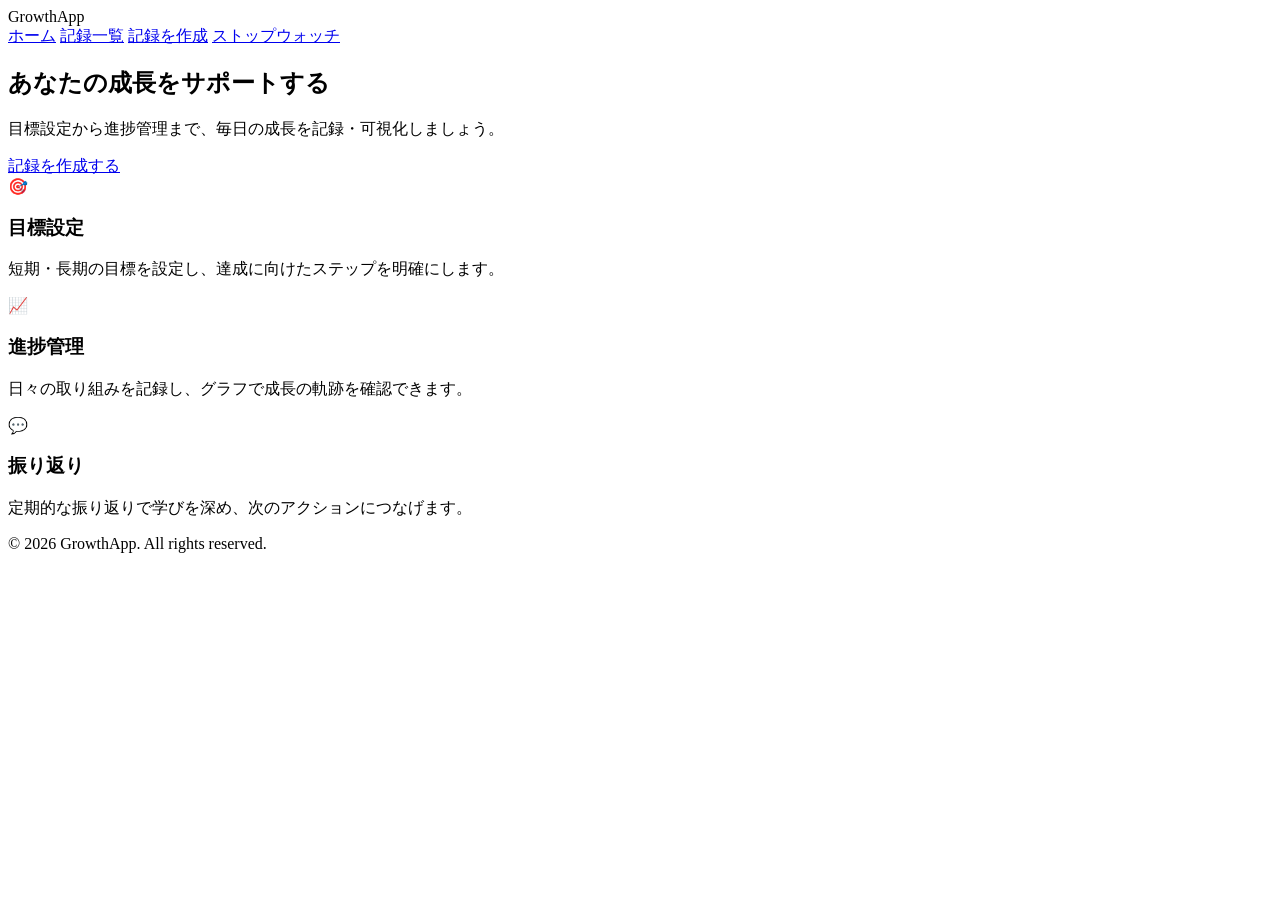
<file: GrowthApp/src/main/resources/templates/index.html>
<!DOCTYPE html>
<html xmlns:th="http://www.thymeleaf.org" lang="ja">
<head>
    <meta charset="UTF-8">
    <meta name="viewport" content="width=device-width, initial-scale=1.0">
    <title>GrowthApp</title>
    <link rel="stylesheet" th:href="@{/css/style.css}">
</head>
<body>

<header>
    <div class="logo">GrowthApp</div>
    <nav>
        <a href="/">ホーム</a>
        <a href="/growth_records">記録一覧</a>
        <a href="/growth_records/new">記録を作成</a>
        <a href="/stopwatch">ストップウォッチ</a>
    </nav>
</header>

<section class="hero">
    <h1>あなたの成長をサポートする</h1>
    <p>目標設定から進捗管理まで、毎日の成長を記録・可視化しましょう。</p>
    <a href="/growth_records/new" class="btn">記録を作成する</a>
</section>

<section class="features">
    <div class="feature-card">
        <div class="icon">🎯</div>
        <h3>目標設定</h3>
        <p>短期・長期の目標を設定し、達成に向けたステップを明確にします。</p>
    </div>
    <div class="feature-card">
        <div class="icon">📈</div>
        <h3>進捗管理</h3>
        <p>日々の取り組みを記録し、グラフで成長の軌跡を確認できます。</p>
    </div>
    <div class="feature-card">
        <div class="icon">💬</div>
        <h3>振り返り</h3>
        <p>定期的な振り返りで学びを深め、次のアクションにつなげます。</p>
    </div>
</section>

<footer>
    <p>&copy; 2026 GrowthApp. All rights reserved.</p>
</footer>

</body>
</html>
</file>
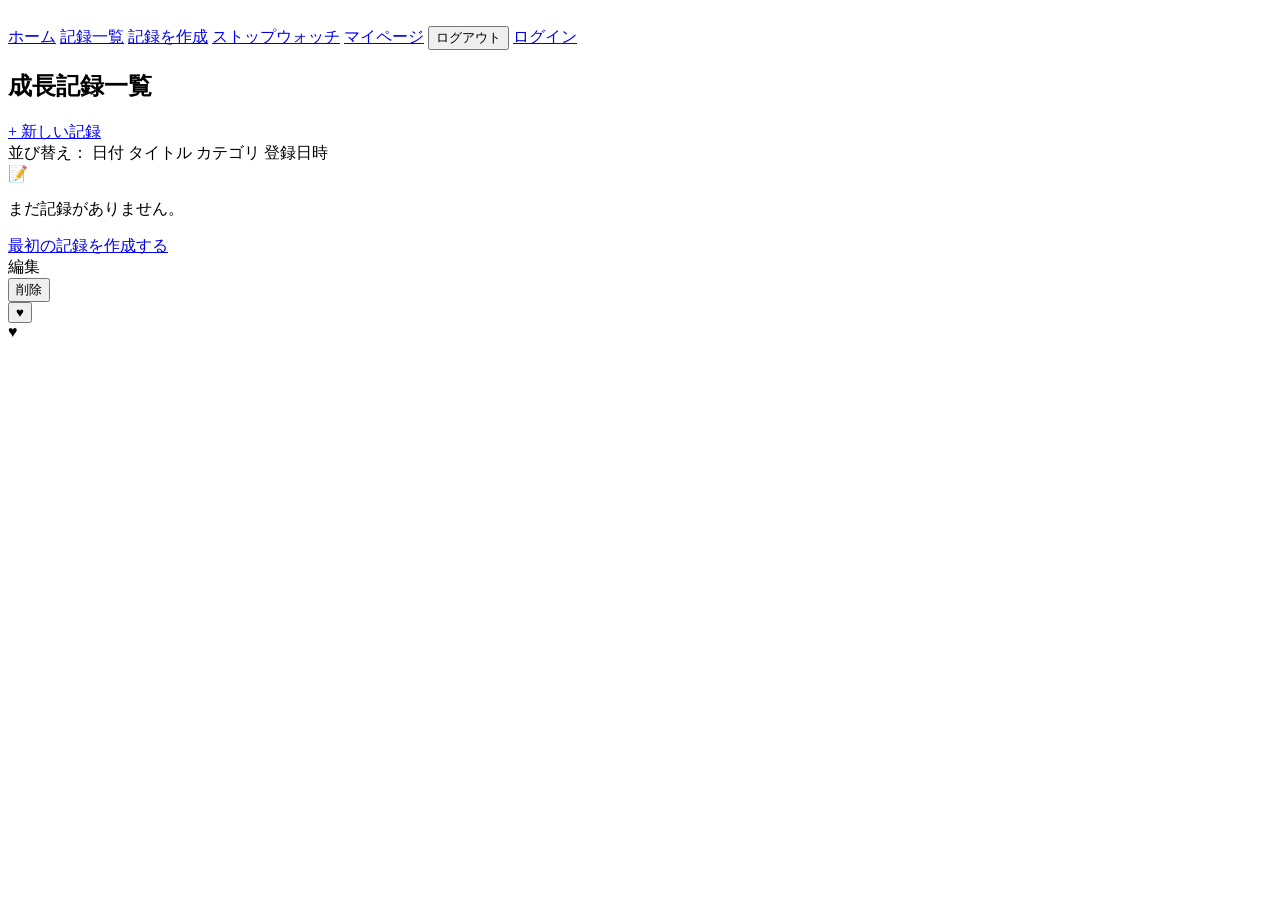
<file: GrowthApp/src/main/resources/templates/growth_records/index.html>
<!DOCTYPE html>
<html xmlns:th="http://www.thymeleaf.org"
      xmlns:sec="http://www.thymeleaf.org/extras/spring-security"
      lang="ja">
<head>
    <meta charset="UTF-8">
    <meta name="viewport" content="width=device-width, initial-scale=1.0">
    <title>成長記録一覧 - GrowthApp</title>
    <link rel="stylesheet" th:href="@{/css/style.css}">
    <link rel="stylesheet" th:href="@{/css/list.css}">
</head>
<body>

<header>
    <div class="logo"><a href="/" style="color:white;text-decoration:none;">GrowthApp</a></div>
    <nav>
        <a href="/">ホーム</a>
        <a href="/growth_records">記録一覧</a>
        <a href="/growth_records/new">記録を作成</a>
        <a href="/stopwatch">ストップウォッチ</a>
        <a sec:authorize="isAuthenticated()" href="/mypage">マイページ</a>
        <span sec:authorize="isAuthenticated()">
            <form th:action="@{/logout}" method="post" style="display:inline;">
                <button type="submit" class="nav-logout-btn">ログアウト</button>
            </form>
        </span>
        <a sec:authorize="!isAuthenticated()" href="/login">ログイン</a>
    </nav>
</header>

<main class="list-container">
    <div class="list-header">
        <h2 class="list-title">成長記録一覧</h2>
        <a href="/growth_records/new" class="btn">+ 新しい記録</a>
    </div>

    <div class="sort-bar">
        <span class="sort-label">並び替え：</span>
        <a th:href="@{/growth_records(sort='date', dir=${currentSort == 'date' && currentDir == 'asc' ? 'desc' : 'asc'})}"
           th:classappend="${currentSort == 'date'} ? 'sort-active' : ''"
           class="sort-link">
            日付
            <span th:if="${currentSort == 'date'}" th:text="${currentDir == 'asc' ? '↑' : '↓'}"></span>
        </a>
        <a th:href="@{/growth_records(sort='title', dir=${currentSort == 'title' && currentDir == 'asc' ? 'desc' : 'asc'})}"
           th:classappend="${currentSort == 'title'} ? 'sort-active' : ''"
           class="sort-link">
            タイトル
            <span th:if="${currentSort == 'title'}" th:text="${currentDir == 'asc' ? '↑' : '↓'}"></span>
        </a>
        <a th:href="@{/growth_records(sort='category', dir=${currentSort == 'category' && currentDir == 'asc' ? 'desc' : 'asc'})}"
           th:classappend="${currentSort == 'category'} ? 'sort-active' : ''"
           class="sort-link">
            カテゴリ
            <span th:if="${currentSort == 'category'}" th:text="${currentDir == 'asc' ? '↑' : '↓'}"></span>
        </a>
        <a th:href="@{/growth_records(sort='createdAt', dir=${currentSort == 'createdAt' && currentDir == 'asc' ? 'desc' : 'asc'})}"
           th:classappend="${currentSort == 'createdAt'} ? 'sort-active' : ''"
           class="sort-link">
            登録日時
            <span th:if="${currentSort == 'createdAt'}" th:text="${currentDir == 'asc' ? '↑' : '↓'}"></span>
        </a>
    </div>

    <div th:if="${growthRecords.isEmpty()}" class="empty-state">
        <div class="empty-icon">📝</div>
        <p>まだ記録がありません。</p>
        <a href="/growth_records/new" class="btn" style="margin-top: 16px;">最初の記録を作成する</a>
    </div>

    <div th:unless="${growthRecords.isEmpty()}" class="record-list">
        <div th:each="record : ${growthRecords}" class="record-card">
            <div class="record-meta">
                <span class="record-date" th:text="${#temporals.format(record.date, 'yyyy年MM月dd日')}"></span>
                <span th:if="${record.category}" class="record-category" th:text="${record.category}"></span>
                <a th:href="@{/growth_records/{id}/edit(id=${record.id})}" class="record-edit-link">編集</a>
                <form th:action="@{/growth_records/{id}/delete(id=${record.id})}" method="post" class="delete-form"
                      onsubmit="return confirm('この記録を削除しますか？');">
                    <button type="submit" class="record-delete-btn">削除</button>
                </form>
                <form sec:authorize="isAuthenticated()"
                      th:action="@{/growth_records/{id}/like(id=${record.id})}" method="post" class="like-form">
                    <input type="hidden" name="sort" th:value="${currentSort}">
                    <input type="hidden" name="dir" th:value="${currentDir}">
                    <button type="submit" class="like-btn">♥ <span th:text="${record.likeCount}"></span></button>
                </form>
                <span sec:authorize="!isAuthenticated()" class="like-count-readonly">
                    ♥ <span th:text="${record.likeCount}"></span>
                </span>
            </div>
            <h3 class="record-title">
                <a th:href="@{/growth_records/{id}(id=${record.id})}" class="record-title-link" th:text="${record.title}"></a>
            </h3>
            <p class="record-content" th:text="${record.content}"></p>
        </div>
    </div>
</main>

</body>
</html>
</file>
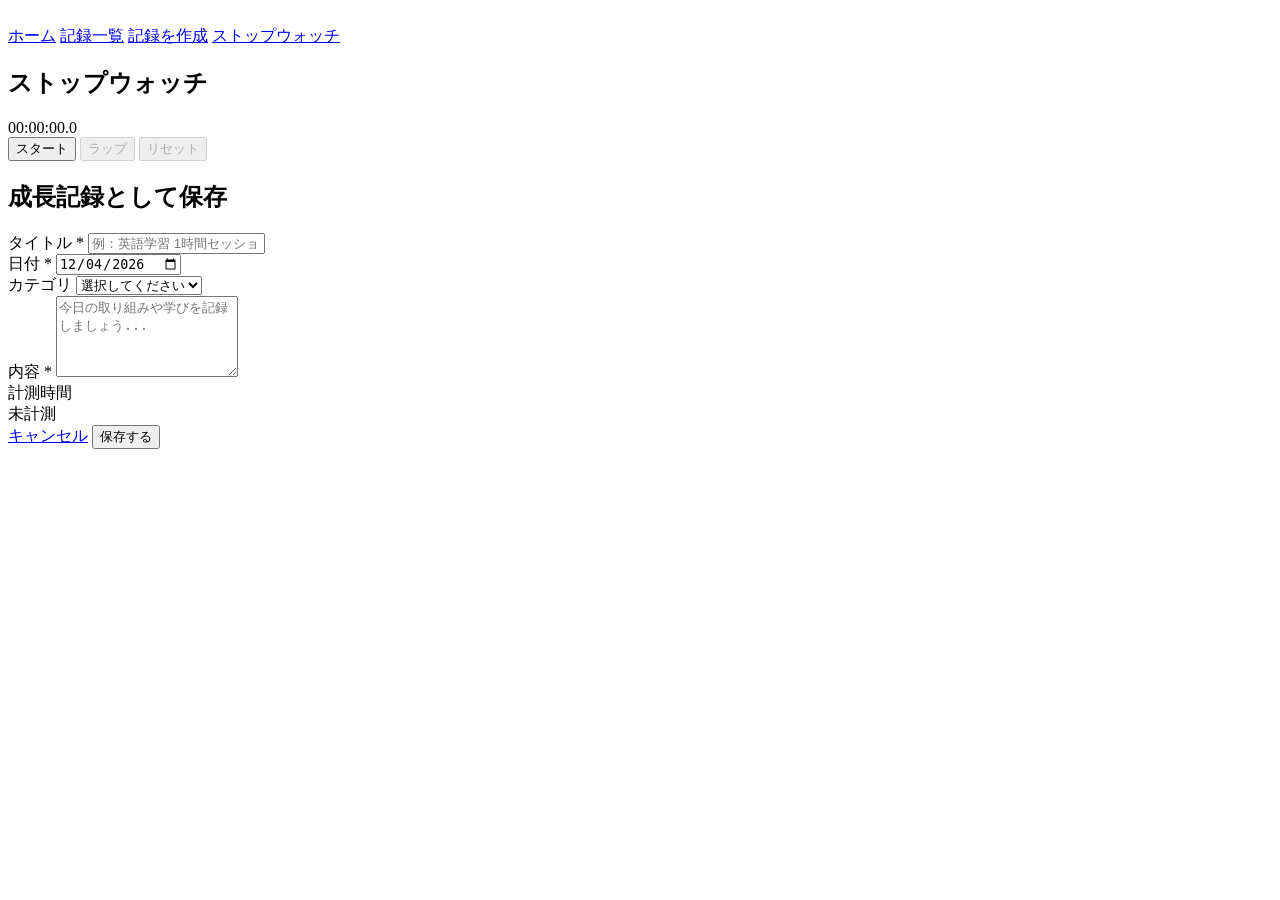
<file: GrowthApp/src/main/resources/templates/stopwatch/index.html>
<!DOCTYPE html>
<html xmlns:th="http://www.thymeleaf.org" lang="ja">
<head>
    <meta charset="UTF-8">
    <meta name="viewport" content="width=device-width, initial-scale=1.0">
    <title>ストップウォッチ - GrowthApp</title>
    <link rel="stylesheet" th:href="@{/css/style.css}">
    <link rel="stylesheet" th:href="@{/css/form.css}">
    <link rel="stylesheet" th:href="@{/css/stopwatch.css}">
</head>
<body>

<header>
    <div class="logo"><a href="/" style="color:white;text-decoration:none;">GrowthApp</a></div>
    <nav>
        <a href="/">ホーム</a>
        <a href="/growth_records">記録一覧</a>
        <a href="/growth_records/new">記録を作成</a>
        <a href="/stopwatch" class="active">ストップウォッチ</a>
    </nav>
</header>

<main class="sw-main">

    <section class="sw-section">
        <h2 class="sw-heading">ストップウォッチ</h2>

        <div class="sw-display" id="swDisplay">00:00:00.0</div>

        <div class="sw-controls">
            <button id="btnStartPause" class="sw-btn sw-btn-start" onclick="toggleStartPause()">スタート</button>
            <button id="btnLap" class="sw-btn sw-btn-lap" onclick="recordLap()" disabled>ラップ</button>
            <button id="btnReset" class="sw-btn sw-btn-reset" onclick="resetTimer()" disabled>リセット</button>
        </div>

        <div class="sw-laps" id="swLaps" style="display:none;">
            <h3 class="sw-laps-heading">ラップ記録</h3>
            <ol id="lapList" class="lap-list"></ol>
        </div>
    </section>

    <section class="sw-save-section">
        <h2 class="sw-heading">成長記録として保存</h2>

        <form th:action="@{/growth_records}" th:object="${growthRecord}" method="post">

            <div class="form-group">
                <label for="title">タイトル <span class="required">*</span></label>
                <input type="text" id="title" th:field="*{title}" placeholder="例：英語学習 1時間セッション">
                <span class="error" th:if="${#fields.hasErrors('title')}" th:errors="*{title}"></span>
            </div>

            <div class="form-group">
                <label for="date">日付 <span class="required">*</span></label>
                <input type="date" id="date" th:field="*{date}">
                <span class="error" th:if="${#fields.hasErrors('date')}" th:errors="*{date}"></span>
            </div>

            <div class="form-group">
                <label for="category">カテゴリ</label>
                <select id="category" th:field="*{category}">
                    <option value="">選択してください</option>
                    <option value="学習">学習</option>
                    <option value="運動">運動</option>
                    <option value="仕事">仕事</option>
                    <option value="趣味">趣味</option>
                    <option value="その他">その他</option>
                </select>
            </div>

            <div class="form-group">
                <label for="content">内容 <span class="required">*</span></label>
                <textarea id="content" th:field="*{content}" rows="5" placeholder="今日の取り組みや学びを記録しましょう..."></textarea>
                <span class="error" th:if="${#fields.hasErrors('content')}" th:errors="*{content}"></span>
            </div>

            <div class="form-group">
                <label>計測時間</label>
                <div class="sw-duration-display" id="durationDisplay">未計測</div>
                <input type="hidden" id="durationSeconds" th:field="*{durationSeconds}">
            </div>

            <div class="form-actions">
                <a href="/growth_records" class="btn-secondary">キャンセル</a>
                <button type="submit" class="btn">保存する</button>
            </div>

        </form>
    </section>
</main>

<script>
    let startTime = 0;
    let elapsedTime = 0;
    let timerId = null;
    let isRunning = false;
    let lapTimes = [];
    let lastLapTime = 0;

    function formatTime(ms) {
        const totalTenths = Math.floor(ms / 100);
        const tenths = totalTenths % 10;
        const totalSeconds = Math.floor(ms / 1000);
        const seconds = totalSeconds % 60;
        const minutes = Math.floor(totalSeconds / 60) % 60;
        const hours = Math.floor(totalSeconds / 3600);
        return `${pad2(hours)}:${pad2(minutes)}:${pad2(seconds)}.${tenths}`;
    }

    function pad2(n) {
        return String(n).padStart(2, '0');
    }

    function tick() {
        elapsedTime = Date.now() - startTime;
        document.getElementById('swDisplay').textContent = formatTime(elapsedTime);
    }

    function toggleStartPause() {
        if (isRunning) {
            clearInterval(timerId);
            elapsedTime = Date.now() - startTime;
            isRunning = false;
            document.getElementById('btnStartPause').textContent = '再開';
            document.getElementById('btnStartPause').className = 'sw-btn sw-btn-resume';
        } else {
            startTime = Date.now() - elapsedTime;
            timerId = setInterval(tick, 100);
            isRunning = true;
            document.getElementById('btnStartPause').textContent = 'ポーズ';
            document.getElementById('btnStartPause').className = 'sw-btn sw-btn-pause';
            document.getElementById('btnLap').disabled = false;
            document.getElementById('btnReset').disabled = false;
        }
    }

    function recordLap() {
        if (!isRunning) return;
        const currentTime = elapsedTime + (Date.now() - startTime);
        const lapDuration = currentTime - lastLapTime;
        lastLapTime = currentTime;
        lapTimes.push(lapDuration);

        const lapList = document.getElementById('lapList');
        const li = document.createElement('li');
        li.className = 'lap-item';
        li.innerHTML = `<span class="lap-num">#${lapTimes.length}</span><span class="lap-time">${formatTime(lapDuration)}</span><span class="lap-total">${formatTime(currentTime)}</span>`;
        lapList.prepend(li);

        document.getElementById('swLaps').style.display = 'block';
    }

    function resetTimer() {
        clearInterval(timerId);
        isRunning = false;
        elapsedTime = 0;
        lastLapTime = 0;
        lapTimes = [];
        document.getElementById('swDisplay').textContent = '00:00:00.0';
        document.getElementById('btnStartPause').textContent = 'スタート';
        document.getElementById('btnStartPause').className = 'sw-btn sw-btn-start';
        document.getElementById('btnLap').disabled = true;
        document.getElementById('btnReset').disabled = true;
        document.getElementById('lapList').innerHTML = '';
        document.getElementById('swLaps').style.display = 'none';
        updateDurationDisplay(0);
    }

    function updateDurationDisplay(ms) {
        const totalSeconds = Math.floor(ms / 1000);
        const mins = Math.floor(totalSeconds / 60);
        const secs = totalSeconds % 60;
        const hours = Math.floor(mins / 60);
        const displayMins = mins % 60;

        let text = '';
        if (hours > 0) text += `${hours}時間`;
        if (displayMins > 0 || hours > 0) text += `${displayMins}分`;
        text += `${secs}秒`;

        document.getElementById('durationDisplay').textContent = ms > 0 ? text : '未計測';
        document.getElementById('durationSeconds').value = ms > 0 ? totalSeconds : '';
    }

    document.querySelector('form').addEventListener('submit', function() {
        const currentElapsed = isRunning ? (Date.now() - startTime) : elapsedTime;
        updateDurationDisplay(currentElapsed);
    });

    setInterval(function() {
        if (isRunning) {
            const current = Date.now() - startTime;
            updateDurationDisplay(current);
        }
    }, 1000);

    // 今日の日付をデフォルトセット
    const dateInput = document.getElementById('date');
    if (!dateInput.value) {
        dateInput.value = new Date().toISOString().split('T')[0];
    }
</script>

</body>
</html>
</file>
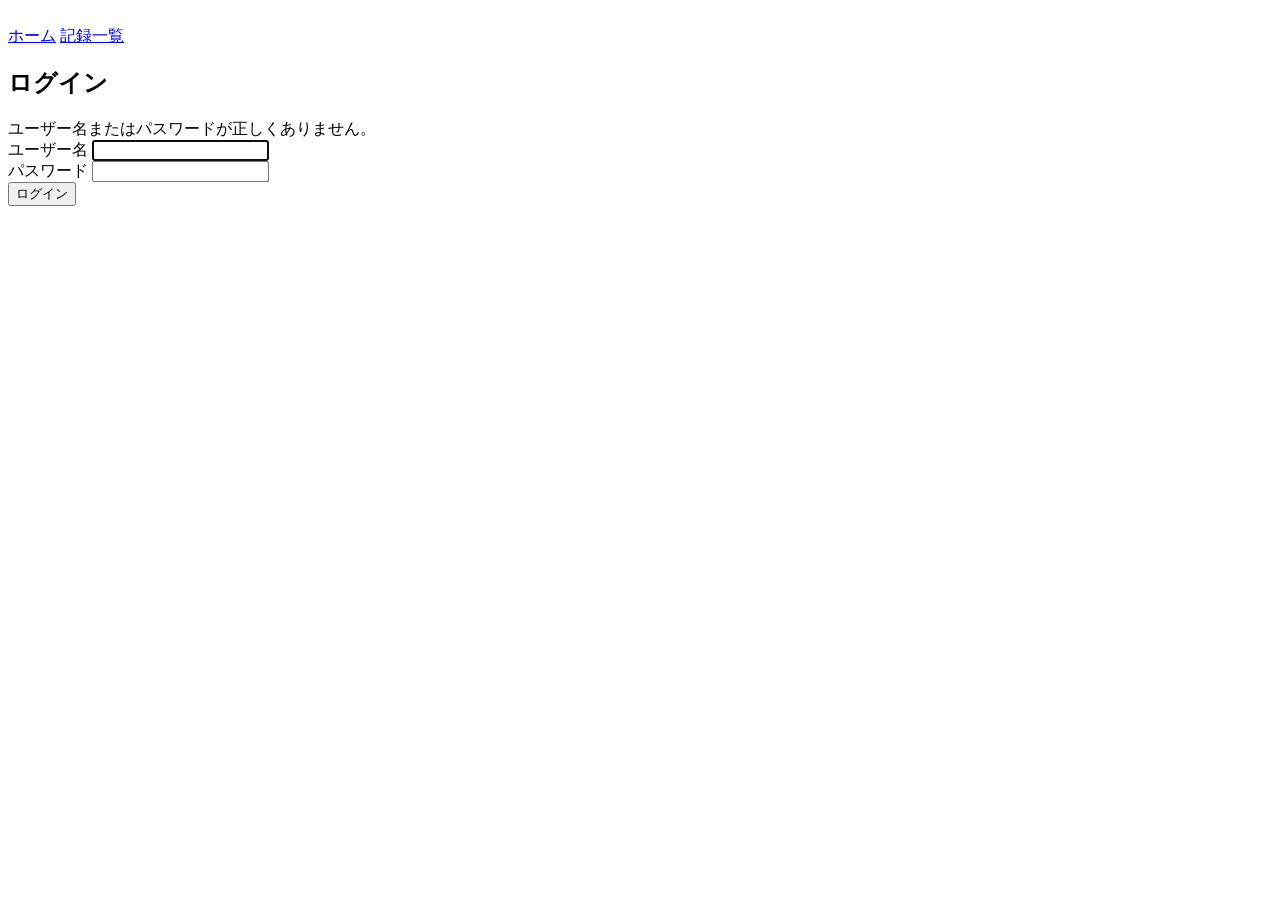
<file: GrowthApp/src/main/resources/templates/login.html>
<!DOCTYPE html>
<html xmlns:th="http://www.thymeleaf.org" lang="ja">
<head>
    <meta charset="UTF-8">
    <meta name="viewport" content="width=device-width, initial-scale=1.0">
    <title>ログイン - GrowthApp</title>
    <link rel="stylesheet" th:href="@{/css/style.css}">
    <link rel="stylesheet" th:href="@{/css/login.css}">
</head>
<body>

<header>
    <div class="logo"><a href="/" style="color:white;text-decoration:none;">GrowthApp</a></div>
    <nav>
        <a href="/">ホーム</a>
        <a href="/growth_records">記録一覧</a>
    </nav>
</header>

<main class="login-container">
    <div class="login-card">
        <h2 class="login-title">ログイン</h2>

        <div th:if="${param.error}" class="login-error">
            ユーザー名またはパスワードが正しくありません。
        </div>

        <form th:action="@{/login}" method="post">
            <div class="form-group">
                <label for="username">ユーザー名</label>
                <input type="text" id="username" name="username" class="form-input" required autofocus>
            </div>
            <div class="form-group">
                <label for="password">パスワード</label>
                <input type="password" id="password" name="password" class="form-input" required>
            </div>
            <button type="submit" class="btn login-btn">ログイン</button>
        </form>
    </div>
</main>

</body>
</html>
</file>
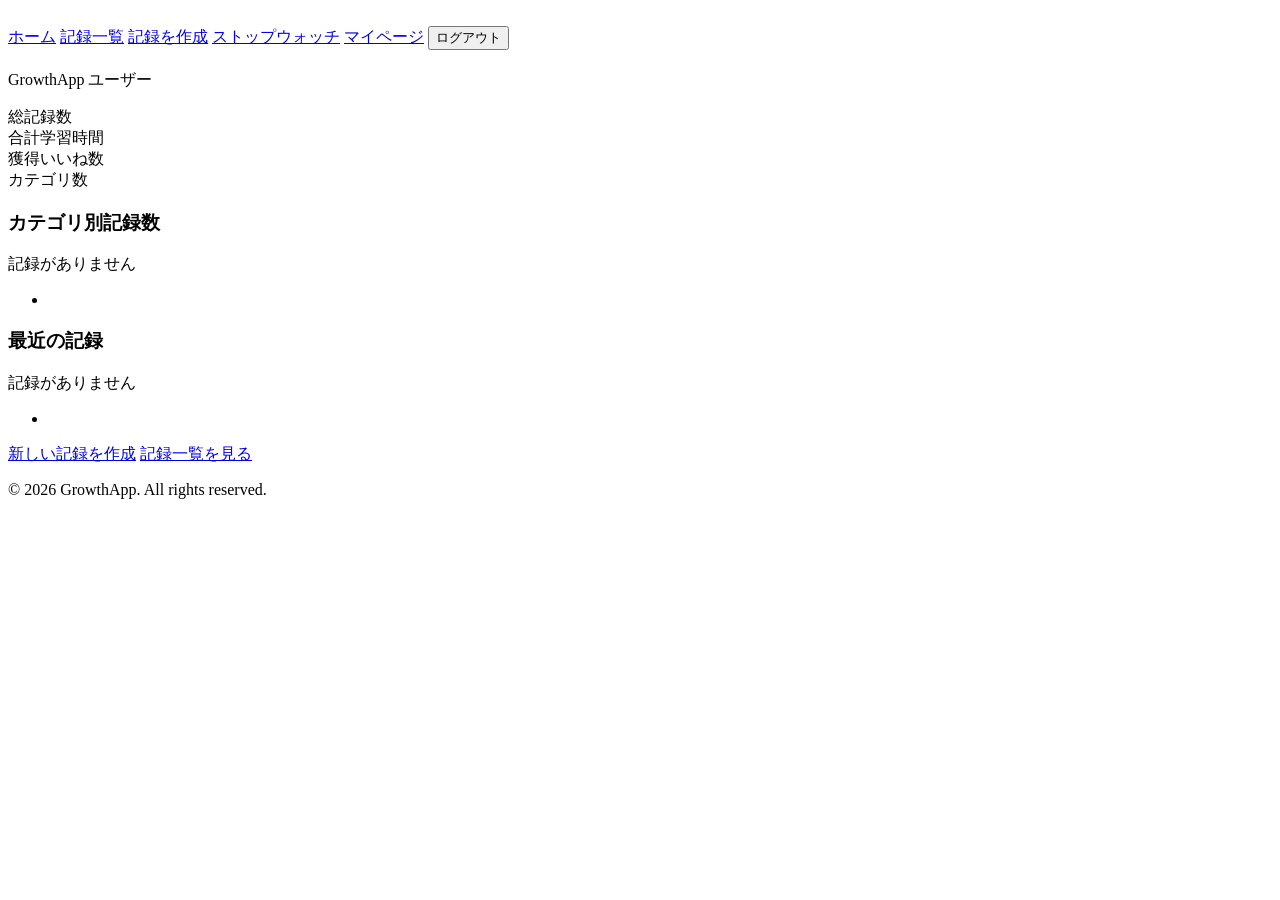
<file: GrowthApp/src/main/resources/templates/mypage.html>
<!DOCTYPE html>
<html xmlns:th="http://www.thymeleaf.org"
      xmlns:sec="http://www.thymeleaf.org/extras/spring-security"
      lang="ja">
<head>
    <meta charset="UTF-8">
    <meta name="viewport" content="width=device-width, initial-scale=1.0">
    <title>マイページ - GrowthApp</title>
    <link rel="stylesheet" th:href="@{/css/style.css}">
    <link rel="stylesheet" th:href="@{/css/mypage.css}">
</head>
<body>

<header>
    <div class="logo"><a href="/" style="color:white;text-decoration:none;">GrowthApp</a></div>
    <nav>
        <a href="/">ホーム</a>
        <a href="/growth_records">記録一覧</a>
        <a href="/growth_records/new">記録を作成</a>
        <a href="/stopwatch">ストップウォッチ</a>
        <a href="/mypage">マイページ</a>
        <form th:action="@{/logout}" method="post" style="display:inline;">
            <button type="submit" class="nav-logout-btn">ログアウト</button>
        </form>
    </nav>
</header>

<main class="mypage-container">

    <div class="profile-section">
        <div class="avatar">
            <span th:text="${#strings.substring(username, 0, 1).toUpperCase()}"></span>
        </div>
        <div class="profile-info">
            <h2 th:text="${username}"></h2>
            <p class="profile-label">GrowthApp ユーザー</p>
        </div>
    </div>

    <div class="stats-grid">
        <div class="stat-card">
            <div class="stat-number" th:text="${totalRecords}"></div>
            <div class="stat-label">総記録数</div>
        </div>
        <div class="stat-card">
            <div class="stat-number" th:text="${totalSeconds >= 3600 ? #numbers.formatDecimal(totalSeconds / 3600.0, 1, 1) + 'h' : (totalSeconds / 60) + 'min'}"></div>
            <div class="stat-label">合計学習時間</div>
        </div>
        <div class="stat-card">
            <div class="stat-number" th:text="${totalLikes}"></div>
            <div class="stat-label">獲得いいね数</div>
        </div>
        <div class="stat-card">
            <div class="stat-number" th:text="${categoryCount.size()}"></div>
            <div class="stat-label">カテゴリ数</div>
        </div>
    </div>

    <div class="section-grid">

        <div class="section-card">
            <h3 class="section-title">カテゴリ別記録数</h3>
            <div th:if="${categoryCount.isEmpty()}" class="empty-text">記録がありません</div>
            <ul class="category-list" th:unless="${categoryCount.isEmpty()}">
                <li th:each="entry : ${categoryCount}" class="category-item">
                    <span class="category-name" th:text="${entry.key}"></span>
                    <span class="category-count" th:text="${entry.value} + '件'"></span>
                </li>
            </ul>
        </div>

        <div class="section-card">
            <h3 class="section-title">最近の記録</h3>
            <div th:if="${recentRecords.isEmpty()}" class="empty-text">記録がありません</div>
            <ul class="recent-list" th:unless="${recentRecords.isEmpty()}">
                <li th:each="record : ${recentRecords}" class="recent-item">
                    <a th:href="@{/growth_records/{id}(id=${record.id})}" class="recent-title" th:text="${record.title}"></a>
                    <span class="recent-date" th:text="${#temporals.format(record.date, 'yyyy/MM/dd')}"></span>
                </li>
            </ul>
        </div>

    </div>

    <div class="mypage-actions">
        <a href="/growth_records/new" class="btn">新しい記録を作成</a>
        <a href="/growth_records" class="btn-secondary-link">記録一覧を見る</a>
    </div>

</main>

<footer>
    <p>&copy; 2026 GrowthApp. All rights reserved.</p>
</footer>

</body>
</html>
</file>
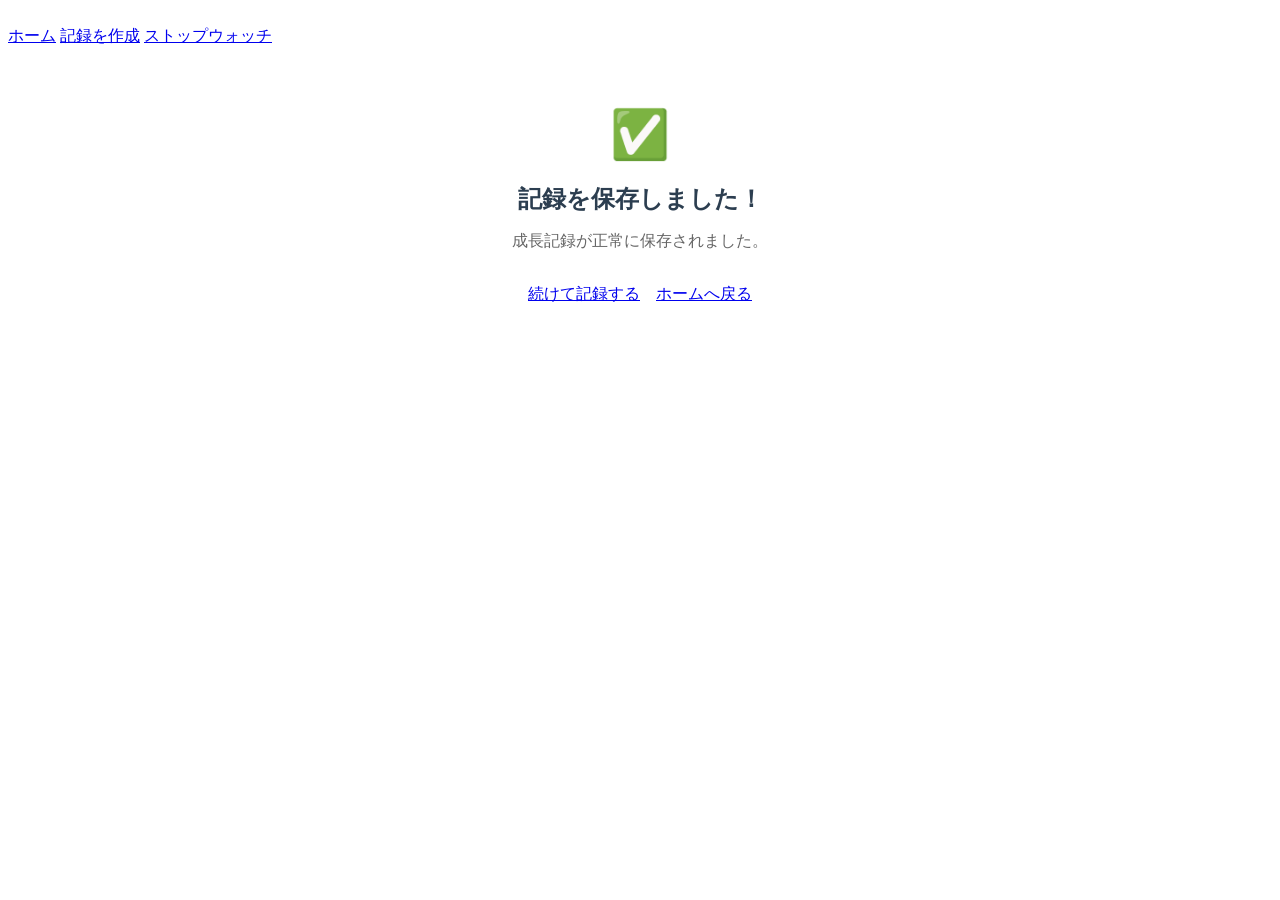
<file: GrowthApp/src/main/resources/templates/growth_records/complete.html>
<!DOCTYPE html>
<html xmlns:th="http://www.thymeleaf.org" lang="ja">
<head>
    <meta charset="UTF-8">
    <meta name="viewport" content="width=device-width, initial-scale=1.0">
    <title>記録完了 - GrowthApp</title>
    <link rel="stylesheet" th:href="@{/css/style.css}">
    <link rel="stylesheet" th:href="@{/css/form.css}">
</head>
<body>

<header>
    <div class="logo"><a href="/" style="color:white;text-decoration:none;">GrowthApp</a></div>
    <nav>
        <a href="/">ホーム</a>
        <a href="/growth_records/new">記録を作成</a>
        <a href="/stopwatch">ストップウォッチ</a>
    </nav>
</header>

<main class="form-container" style="text-align:center; padding-top: 60px;">
    <div style="font-size: 3rem; margin-bottom: 16px;">✅</div>
    <h2 style="margin-bottom: 12px; color: #2c3e50;">記録を保存しました！</h2>
    <p style="color: #666; margin-bottom: 32px;">成長記録が正常に保存されました。</p>
    <a href="/growth_records/new" class="btn">続けて記録する</a>
    <a href="/" class="btn-secondary" style="margin-left: 12px;">ホームへ戻る</a>
</main>

</body>
</html>
</file>
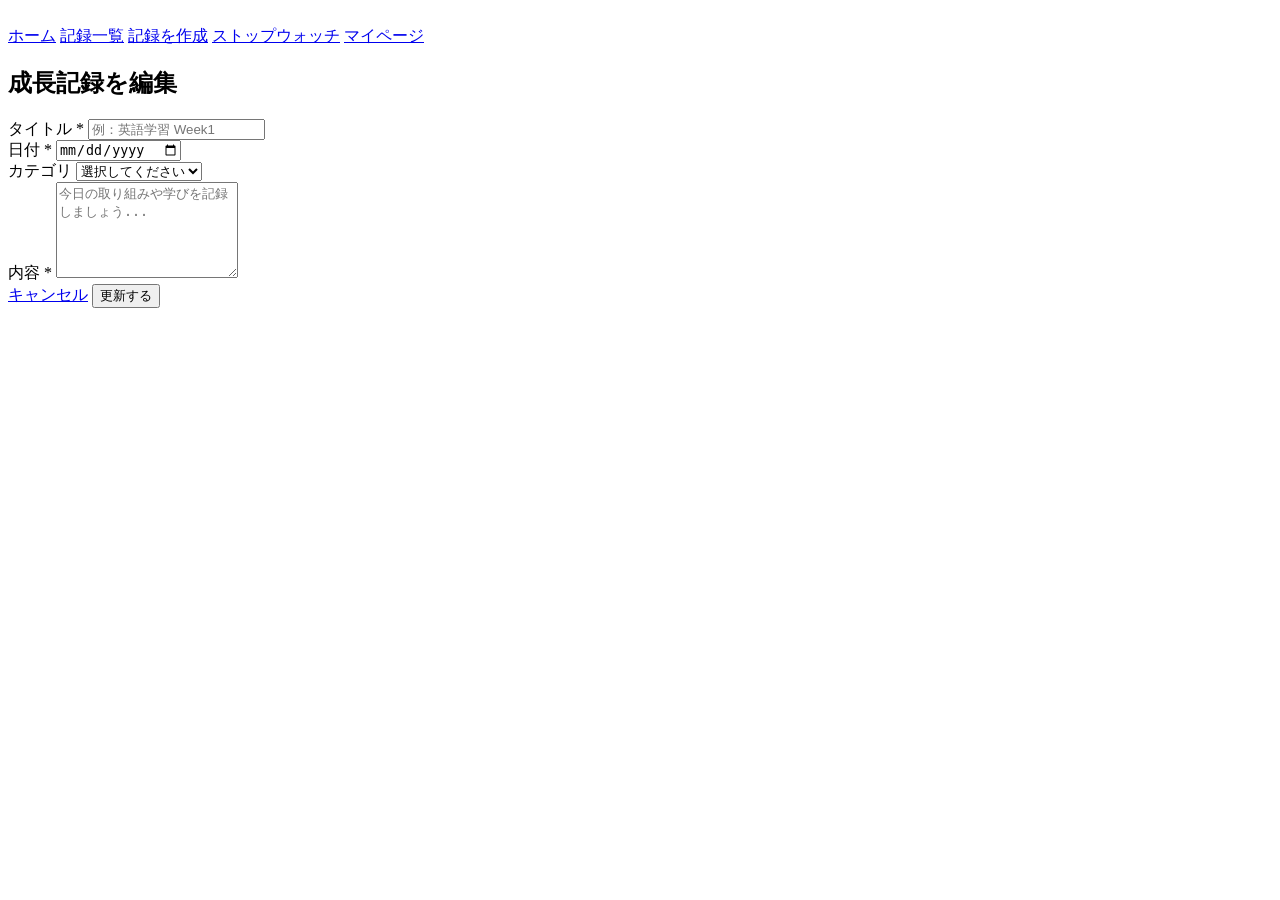
<file: GrowthApp/src/main/resources/templates/growth_records/edit.html>
<!DOCTYPE html>
<html xmlns:th="http://www.thymeleaf.org" lang="ja">
<head>
    <meta charset="UTF-8">
    <meta name="viewport" content="width=device-width, initial-scale=1.0">
    <title>成長記録を編集 - GrowthApp</title>
    <link rel="stylesheet" th:href="@{/css/style.css}">
    <link rel="stylesheet" th:href="@{/css/form.css}">
</head>
<body>

<header>
    <div class="logo"><a href="/" style="color:white;text-decoration:none;">GrowthApp</a></div>
    <nav>
        <a href="/">ホーム</a>
        <a href="/growth_records">記録一覧</a>
        <a href="/growth_records/new">記録を作成</a>
        <a href="/stopwatch">ストップウォッチ</a>
        <a href="/mypage">マイページ</a>
    </nav>
</header>

<main class="form-container">
    <h2 class="form-title">成長記録を編集</h2>

    <form th:action="@{/growth_records/{id}(id=${recordId})}" th:object="${growthRecordForm}" method="post">
        <input type="hidden" name="_method" value="post">

        <div class="form-group">
            <label for="title">タイトル <span class="required">*</span></label>
            <input type="text" id="title" th:field="*{title}" placeholder="例：英語学習 Week1">
            <span class="error" th:if="${#fields.hasErrors('title')}" th:errors="*{title}"></span>
        </div>

        <div class="form-group">
            <label for="date">日付 <span class="required">*</span></label>
            <input type="date" id="date" th:field="*{date}">
            <span class="error" th:if="${#fields.hasErrors('date')}" th:errors="*{date}"></span>
        </div>

        <div class="form-group">
            <label for="category">カテゴリ</label>
            <select id="category" th:field="*{category}">
                <option value="">選択してください</option>
                <option value="学習">学習</option>
                <option value="運動">運動</option>
                <option value="仕事">仕事</option>
                <option value="趣味">趣味</option>
                <option value="その他">その他</option>
            </select>
        </div>

        <div class="form-group">
            <label for="content">内容 <span class="required">*</span></label>
            <textarea id="content" th:field="*{content}" rows="6" placeholder="今日の取り組みや学びを記録しましょう..."></textarea>
            <span class="error" th:if="${#fields.hasErrors('content')}" th:errors="*{content}"></span>
        </div>

        <div class="form-actions">
            <a href="/growth_records" class="btn-secondary">キャンセル</a>
            <button type="submit" class="btn">更新する</button>
        </div>

    </form>
</main>

</body>
</html>
</file>
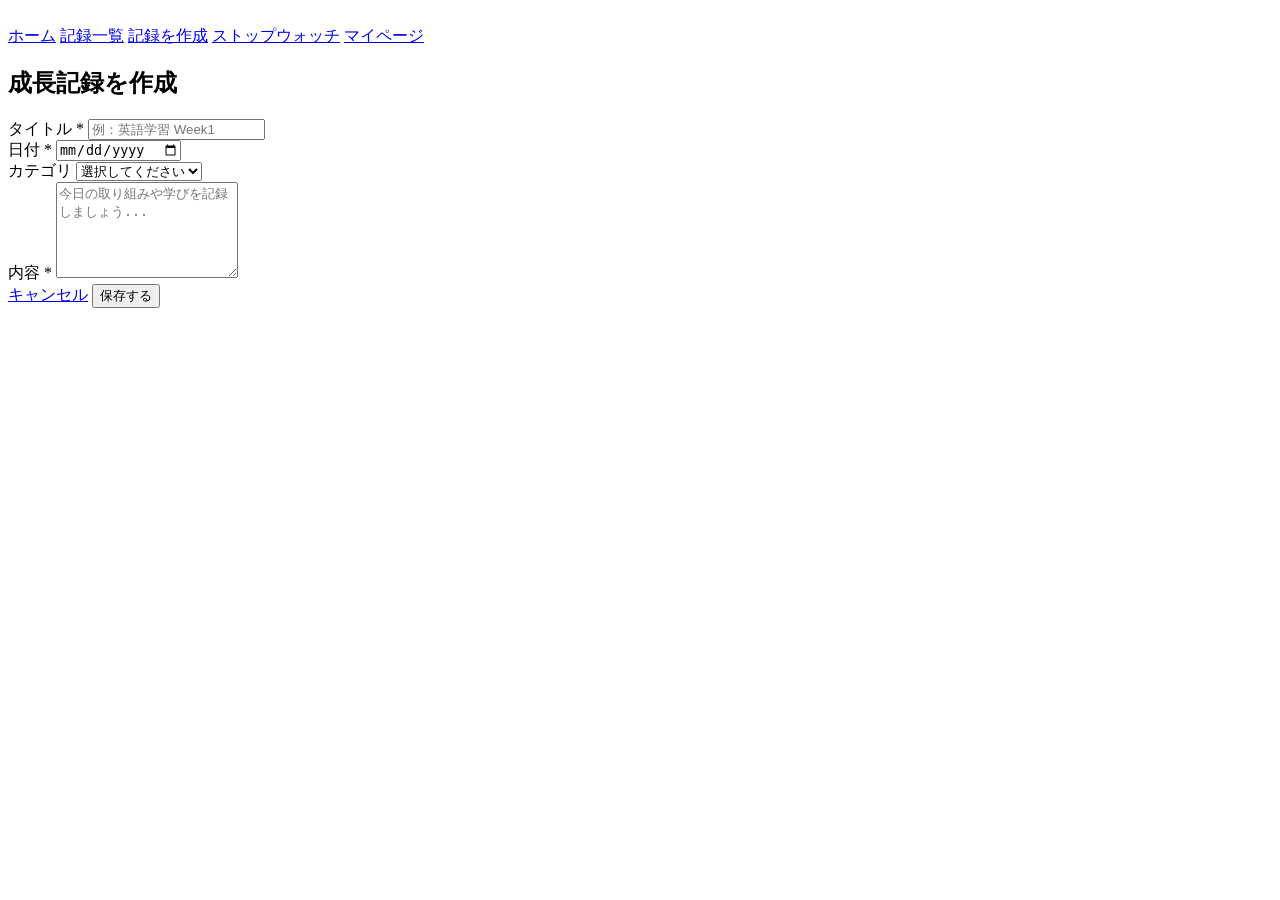
<file: GrowthApp/src/main/resources/templates/growth_records/new.html>
<!DOCTYPE html>
<html xmlns:th="http://www.thymeleaf.org" lang="ja">
<head>
    <meta charset="UTF-8">
    <meta name="viewport" content="width=device-width, initial-scale=1.0">
    <title>成長記録を作成 - GrowthApp</title>
    <link rel="stylesheet" th:href="@{/css/style.css}">
    <link rel="stylesheet" th:href="@{/css/form.css}">
</head>
<body>

<header>
    <div class="logo"><a href="/" style="color:white;text-decoration:none;">GrowthApp</a></div>
    <nav>
        <a href="/">ホーム</a>
        <a href="/growth_records">記録一覧</a>
        <a href="/growth_records/new">記録を作成</a>
        <a href="/stopwatch">ストップウォッチ</a>
        <a href="/mypage">マイページ</a>
    </nav>
</header>

<main class="form-container">
    <h2 class="form-title">成長記録を作成</h2>

    <form th:action="@{/growth_records}" th:object="${growthRecordForm}" method="post">

        <div class="form-group">
            <label for="title">タイトル <span class="required">*</span></label>
            <input type="text" id="title" th:field="*{title}" placeholder="例：英語学習 Week1">
            <span class="error" th:if="${#fields.hasErrors('title')}" th:errors="*{title}"></span>
        </div>

        <div class="form-group">
            <label for="date">日付 <span class="required">*</span></label>
            <input type="date" id="date" th:field="*{date}">
            <span class="error" th:if="${#fields.hasErrors('date')}" th:errors="*{date}"></span>
        </div>

        <div class="form-group">
            <label for="category">カテゴリ</label>
            <select id="category" th:field="*{category}">
                <option value="">選択してください</option>
                <option value="学習">学習</option>
                <option value="運動">運動</option>
                <option value="仕事">仕事</option>
                <option value="趣味">趣味</option>
                <option value="その他">その他</option>
            </select>
        </div>

        <div class="form-group">
            <label for="content">内容 <span class="required">*</span></label>
            <textarea id="content" th:field="*{content}" rows="6" placeholder="今日の取り組みや学びを記録しましょう..."></textarea>
            <span class="error" th:if="${#fields.hasErrors('content')}" th:errors="*{content}"></span>
        </div>

        <div class="form-actions">
            <a href="/" class="btn-secondary">キャンセル</a>
            <button type="submit" class="btn">保存する</button>
        </div>

    </form>
</main>

</body>
</html>
</file>
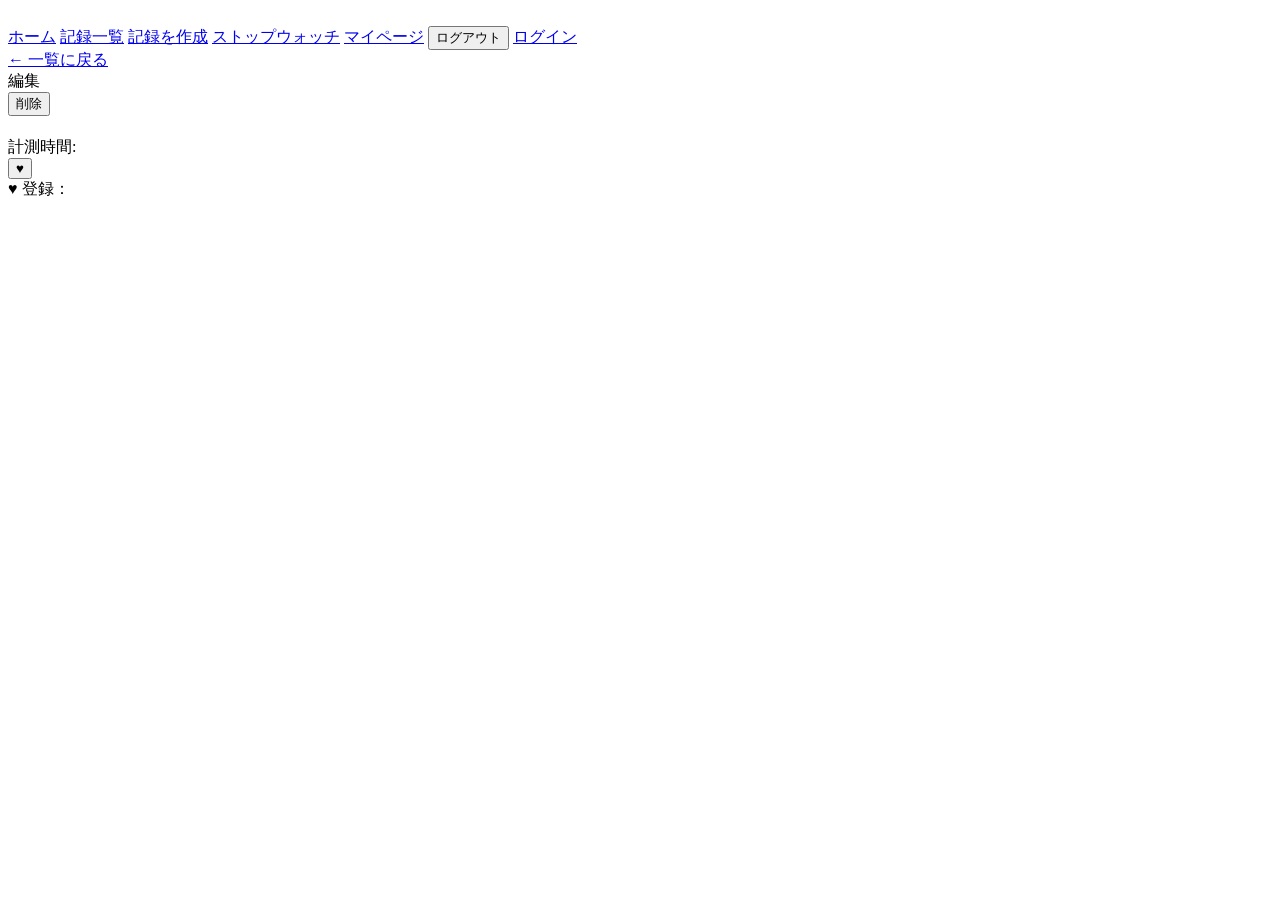
<file: GrowthApp/src/main/resources/templates/growth_records/show.html>
<!DOCTYPE html>
<html xmlns:th="http://www.thymeleaf.org"
      xmlns:sec="http://www.thymeleaf.org/extras/spring-security"
      lang="ja">
<head>
    <meta charset="UTF-8">
    <meta name="viewport" content="width=device-width, initial-scale=1.0">
    <title th:text="${growthRecord.title} + ' - GrowthApp'">詳細 - GrowthApp</title>
    <link rel="stylesheet" th:href="@{/css/style.css}">
    <link rel="stylesheet" th:href="@{/css/show.css}">
</head>
<body>

<header>
    <div class="logo"><a href="/" style="color:white;text-decoration:none;">GrowthApp</a></div>
    <nav>
        <a href="/">ホーム</a>
        <a href="/growth_records">記録一覧</a>
        <a href="/growth_records/new">記録を作成</a>
        <a href="/stopwatch">ストップウォッチ</a>
        <a sec:authorize="isAuthenticated()" href="/mypage">マイページ</a>
        <span sec:authorize="isAuthenticated()">
            <form th:action="@{/logout}" method="post" style="display:inline;">
                <button type="submit" class="nav-logout-btn">ログアウト</button>
            </form>
        </span>
        <a sec:authorize="!isAuthenticated()" href="/login">ログイン</a>
    </nav>
</header>

<main class="show-container">
    <div class="show-header">
        <a href="/growth_records" class="back-link">← 一覧に戻る</a>
        <div class="show-actions">
            <a th:href="@{/growth_records/{id}/edit(id=${growthRecord.id})}" class="btn-edit">編集</a>
            <form th:action="@{/growth_records/{id}/delete(id=${growthRecord.id})}" method="post"
                  onsubmit="return confirm('この記録を削除しますか？');">
                <button type="submit" class="btn-delete">削除</button>
            </form>
        </div>
    </div>

    <div class="show-card">
        <div class="show-meta">
            <span class="show-date" th:text="${#temporals.format(growthRecord.date, 'yyyy年MM月dd日')}"></span>
            <span th:if="${growthRecord.category}" class="show-category" th:text="${growthRecord.category}"></span>
        </div>

        <h1 class="show-title" th:text="${growthRecord.title}"></h1>

        <div class="show-content" th:text="${growthRecord.content}"></div>

        <div th:if="${growthRecord.durationSeconds != null}" class="show-duration">
            計測時間:
            <span th:with="h=${growthRecord.durationSeconds / 3600}, m=${(growthRecord.durationSeconds % 3600) / 60}, s=${growthRecord.durationSeconds % 60}">
                <span th:if="${h > 0}" th:text="${h} + '時間'"></span>
                <span th:if="${m > 0 or h > 0}" th:text="${m} + '分'"></span>
                <span th:text="${s} + '秒'"></span>
            </span>
        </div>

        <div class="show-footer">
            <form sec:authorize="isAuthenticated()"
                  th:action="@{/growth_records/{id}/like(id=${growthRecord.id})}" method="post" class="like-form">
                <button type="submit" class="like-btn">♥ <span th:text="${growthRecord.likeCount}"></span></button>
            </form>
            <span sec:authorize="!isAuthenticated()" class="like-count-readonly">
                ♥ <span th:text="${growthRecord.likeCount}"></span>
            </span>
            <span class="show-timestamp">
                登録：<span th:text="${#temporals.format(growthRecord.createdAt, 'yyyy年MM月dd日 HH:mm')}"></span>
            </span>
        </div>
    </div>
</main>

</body>
</html>
</file>
